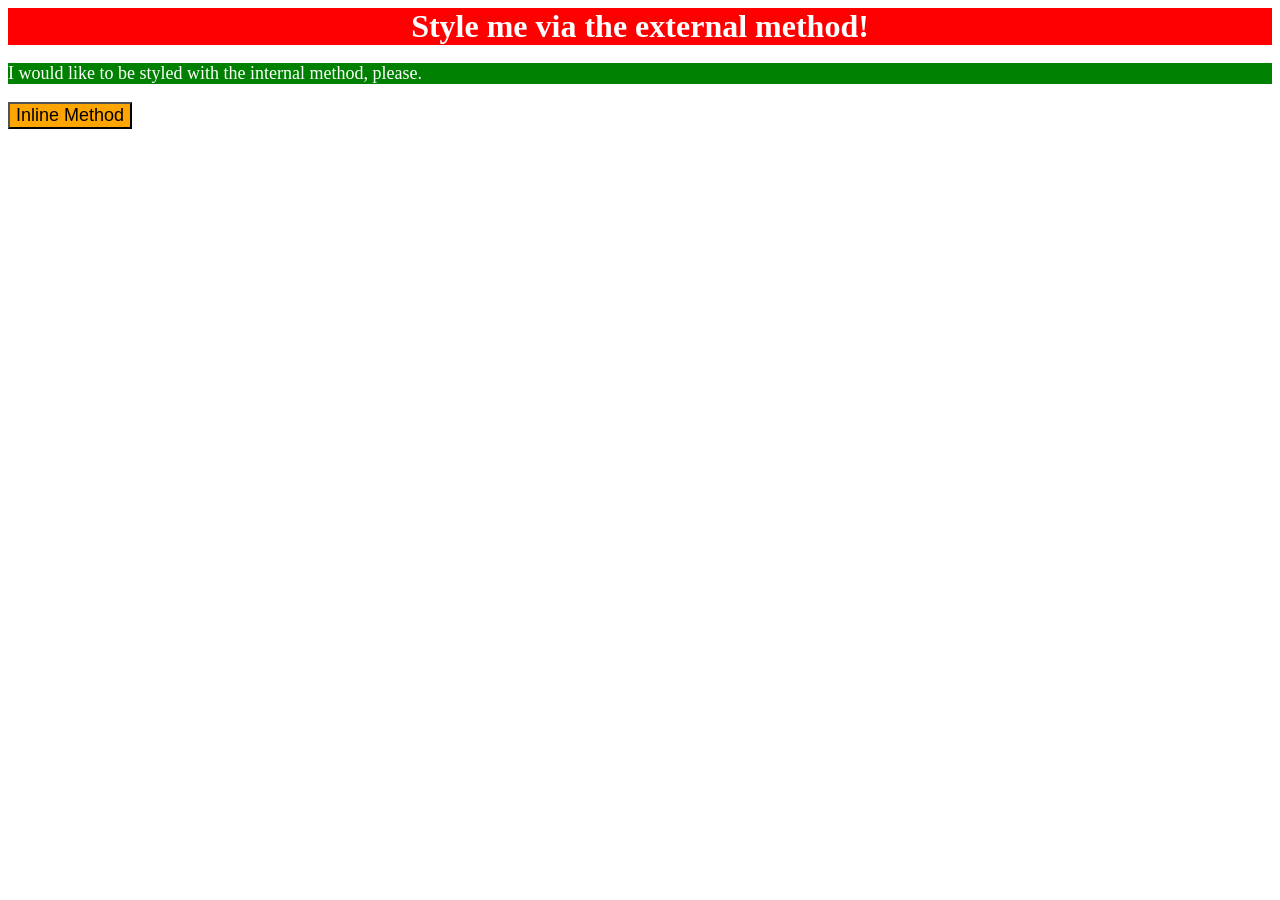
<file: foundations/intro-to-css/01-css-methods/index.html>
<!DOCTYPE html>
<html lang="en">
  <head>
    <meta charset="UTF-8">
    <meta http-equiv="X-UA-Compatible" content="IE=edge">
    <meta name="viewport" content="width=device-width, initial-scale=1.0">
    <title>Methods for Adding CSS</title>
    <link rel="stylesheet" href="css/styles.css">
    <style>
      p{
        background-color: green;
        color: white;
        font-size: 18px;
      }
    </style>
  </head>
  <body>
    <div>Style me via the external method!</div>
    <p>I would like to be styled with the internal method, please.</p>
    <button style="background-color: orange; font-size: 18px;">Inline Method</button>
  </body>
</html>
</file>
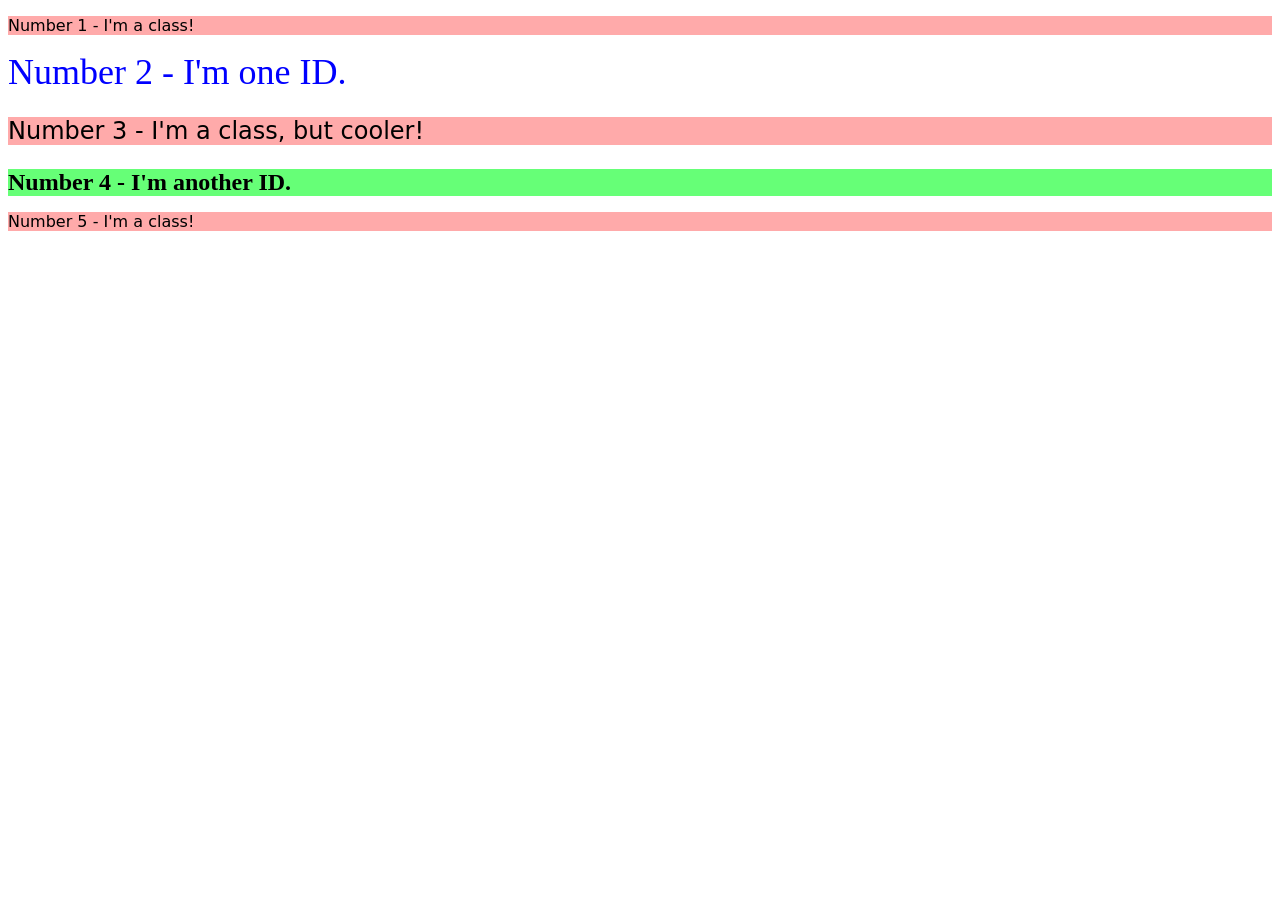
<file: foundations/intro-to-css/02-class-id-selectors/index.html>
<!DOCTYPE html>
<html lang="en">
  <head>
    <meta charset="UTF-8">
    <meta http-equiv="X-UA-Compatible" content="IE=edge">
    <meta name="viewport" content="width=device-width, initial-scale=1.0">
    <title>Class and ID Selectors</title>
    <link rel="stylesheet" href="style.css">
  </head>
  <body>
    <p class="impair">Number 1 - I'm a class!</p>
    <div id="two">Number 2 - I'm one ID.</div>
    <p class="impair add-font-size">Number 3 - I'm a class, but cooler!</p>
    <div id="four" class="add-font-size">Number 4 - I'm another ID.</div>
    <p class="impair">Number 5 - I'm a class!</p>
  </body>
</html>
</file>
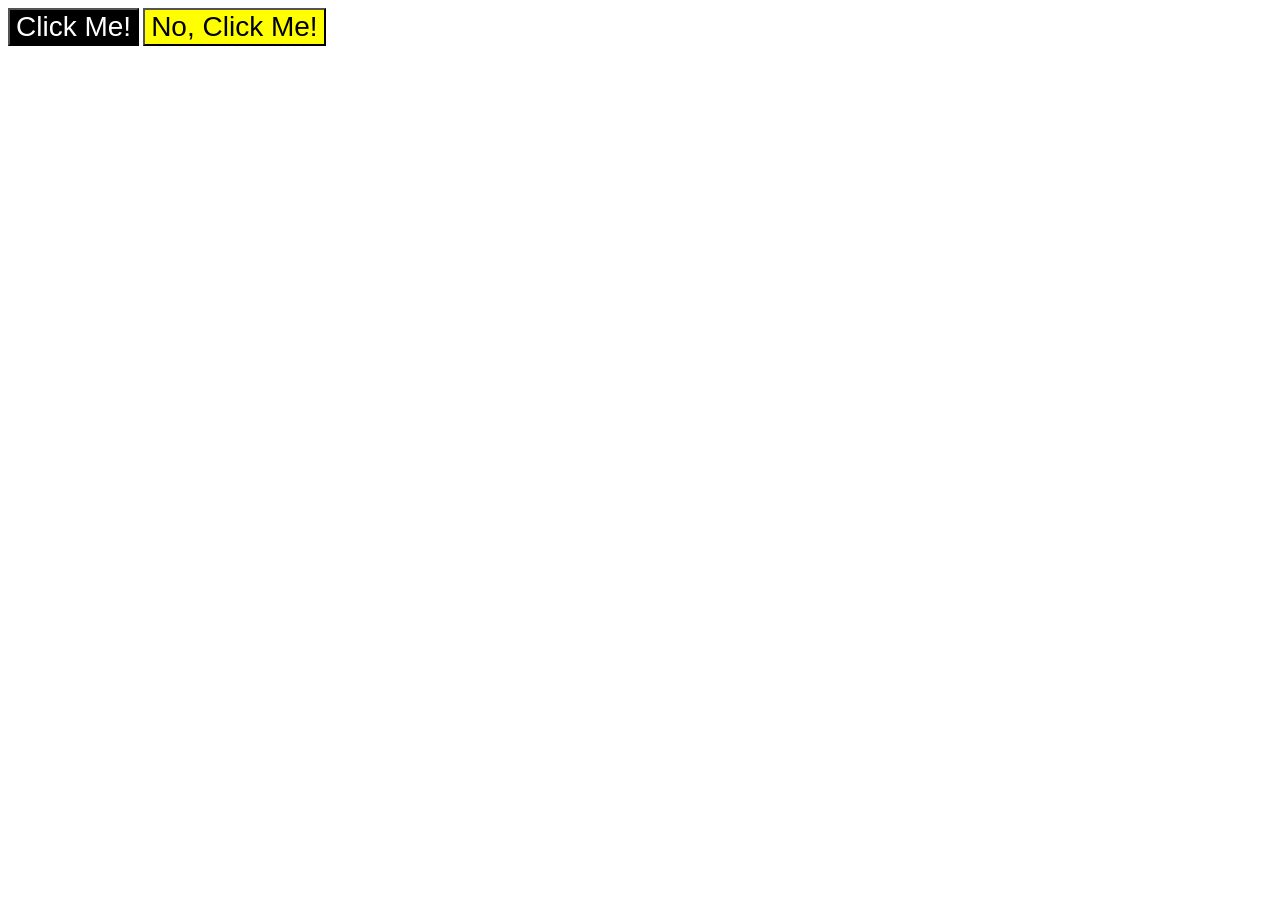
<file: foundations/intro-to-css/03-grouping-selectors/index.html>
<!DOCTYPE html>
<html lang="en">
  <head>
    <meta charset="UTF-8">
    <meta http-equiv="X-UA-Compatible" content="IE=edge">
    <meta name="viewport" content="width=device-width, initial-scale=1.0">
    <title>Grouping Selectors</title>
    <link rel="stylesheet" href="style.css">
  </head>
  <body>
    <button class="inverted">Click Me!</button>
    <button class="fancy">No, Click Me!</button>
  </body>
</html>
</file>
<file: foundations/intro-to-css/01-css-methods/css/styles.css>
div{
    background-color: red;
    color: white;
    font-size: 32px;
    font-weight: bold;
    text-align: center;
}
</file>
<file: foundations/intro-to-css/02-class-id-selectors/style.css>
/* Add CSS Styling */
.impair {
    background-color: #FFAAAA;
    font-family: Verdana, "DejaVu Sans", sans-serif;
}

#two {
    color: #0000ff;
    font-size: 36px;
}

.add-font-size {
    font-size: 24px;
}

#four {
    background-color: #66ff77;
    font-weight: bold;
}
</file>
<file: foundations/intro-to-css/03-grouping-selectors/style.css>
.inverted, .fancy {
    font-family: Helvetica, "Times New Roman", sans-serif;
    font-size: 28px;
}

.inverted {
    background-color: black;
    color: white;
}
.fancy{
    background-color: yellow;
}
</file>
